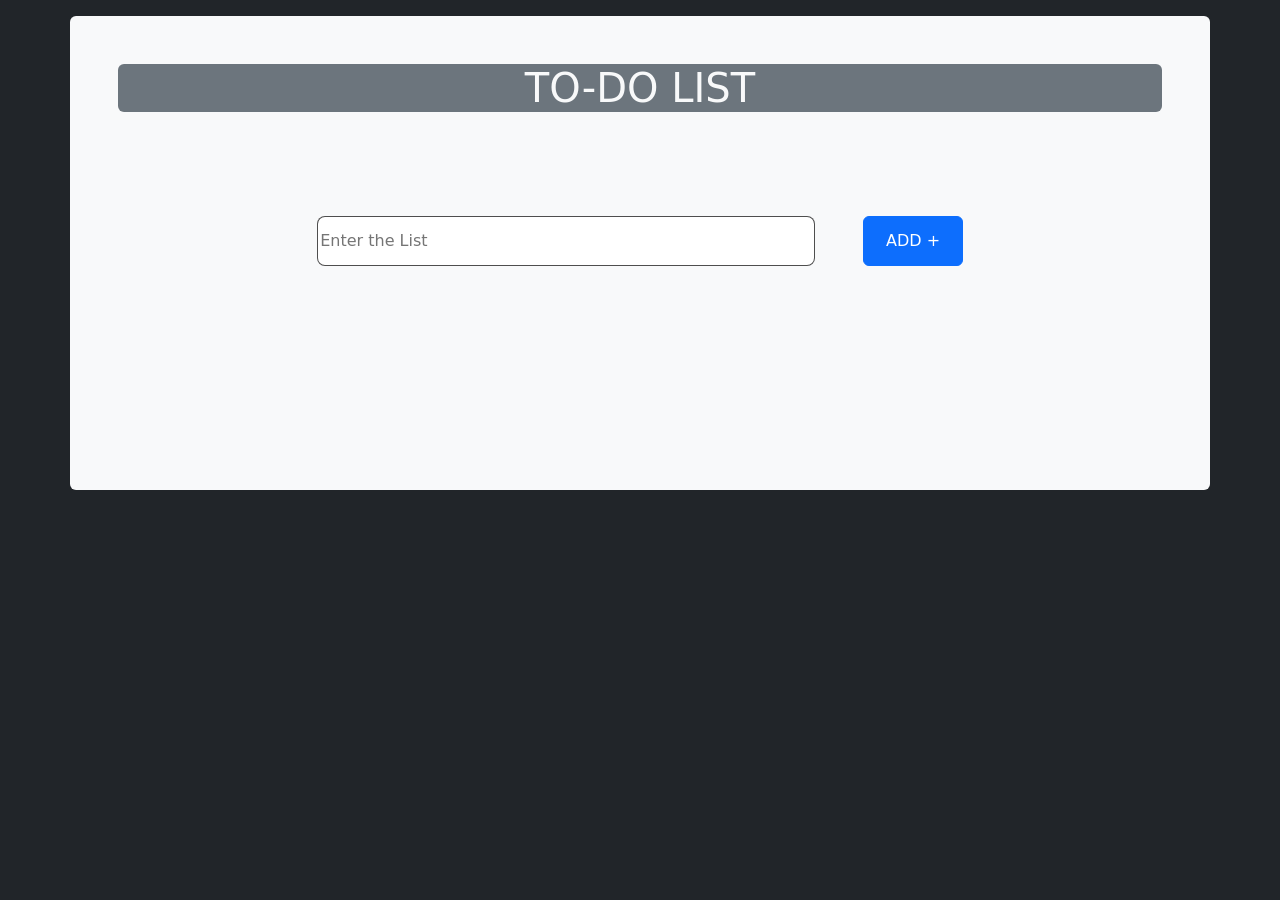
<file: index.html>
<!DOCTYPE html>
<html lang="en">
<head>
  <meta charset="UTF-8">
  <title>Bootstrap Setup</title>

  <!-- Bootstrap CSS -->
  <link href="https://cdn.jsdelivr.net/npm/bootstrap@5.3.3/dist/css/bootstrap.min.css" rel="stylesheet">
<link rel="stylesheet" href="Todo.css">
</head>
<body class="bg-dark">

<div class="container rounded mt-3  d-flex justify-content-center flex-column bg-light p-5">
    <h1 class="bg-secondary rounded text-center text-light" title = "Add Your Inputs">TO-DO LIST</h1>
   <div class="d-flex justify-content-center mt-5 ms-5 align-items-center">
     <input  id="task-input" class="w-50 "placeholder="Enter the List" type="text">
    <button id="add-btn" class="btn btn-primary m-5 p-1 ">ADD +</button>
</div>   
   <div id="container">
      <ul id="task-list" class="text-center m-5 p-3">

      </ul>
    </div>
  </div>

  <!-- Bootstrap JS -->
  <script src="https://cdn.jsdelivr.net/npm/bootstrap@5.3.3/dist/js/bootstrap.bundle.min.js"></script>
<script src="Todo.js"></script>
</body>
</html>
</file>
<file: Todo.css>
ul {
    list-style: none;
}
#add-btn {
    height: 50px;
    width: 10%;
}
li {
    margin: auto;
    margin-top: 1%;
    display: flex;
    padding: 10px;
    flex-direction: row;
    width: 70%;
    min-height: 60px;
    border: 2px solid rgb(136, 136, 139);
    border-radius: 15px;
    justify-content: space-around;
    align-items: center;
}
li button {
    width: 100%;
}
input::placeholder {
    margin-left: 10px;
}
#text {
    width: 80%;
    padding: 10px;
    font-size: large;
    font-family: monospace;
}
#task-input {
    min-height: 50px;
    border-radius: 8px;
    outline: none;
    border: 1px solid rgba(26, 26, 26, 0.772);
}
</file>
